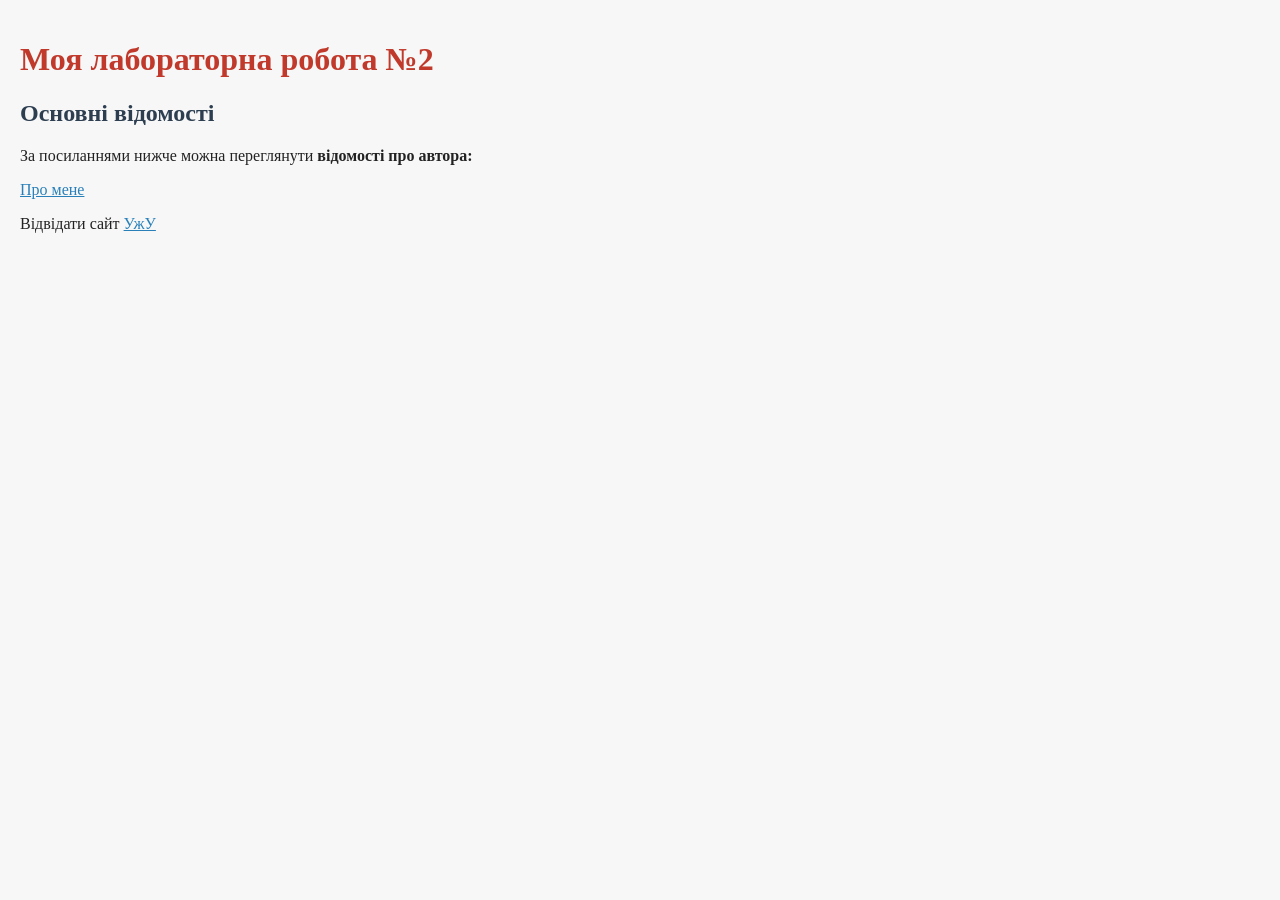
<file: Lab2_HTML/index.html>
<!DOCTYPE html>
<html lang="uk">
<head>
    <meta charset="UTF-8">
    <meta name="viewport" content="width=device-width, initial-scale=1.0">
    <link rel="stylesheet" href="style.css">
    <title>Лабораторна робота №2: головна</title>
</head>
<body>
    <h1>Моя лабораторна робота №2</h1>
    <h2>Основні відомості</h2>
    <p>За посиланнями нижче можна переглянути <strong>відомості про автора:</strong></p>
    <p><a href="author.html">Про мене</a></p>
    <p>Відвідати сайт <a href="https://www.uzhnu.edu.ua/">УжУ</a> <em></em></p>
</body>
</html>
</file>
<file: Lab2_HTML/style.css>
body {
    color: #222;
    background-color: #f7f7f7;
    max-width: 800px;
    margin: 0;
    padding: 20px;
}

h1 {
    color: #c0392b;
}

h2 {
    color: #2c3e50;
}

a {
    color: #2980b9;
}

nav {
    margin-bottom: 15px;
}

img {
    border-radius: 6px;
}
</file>
